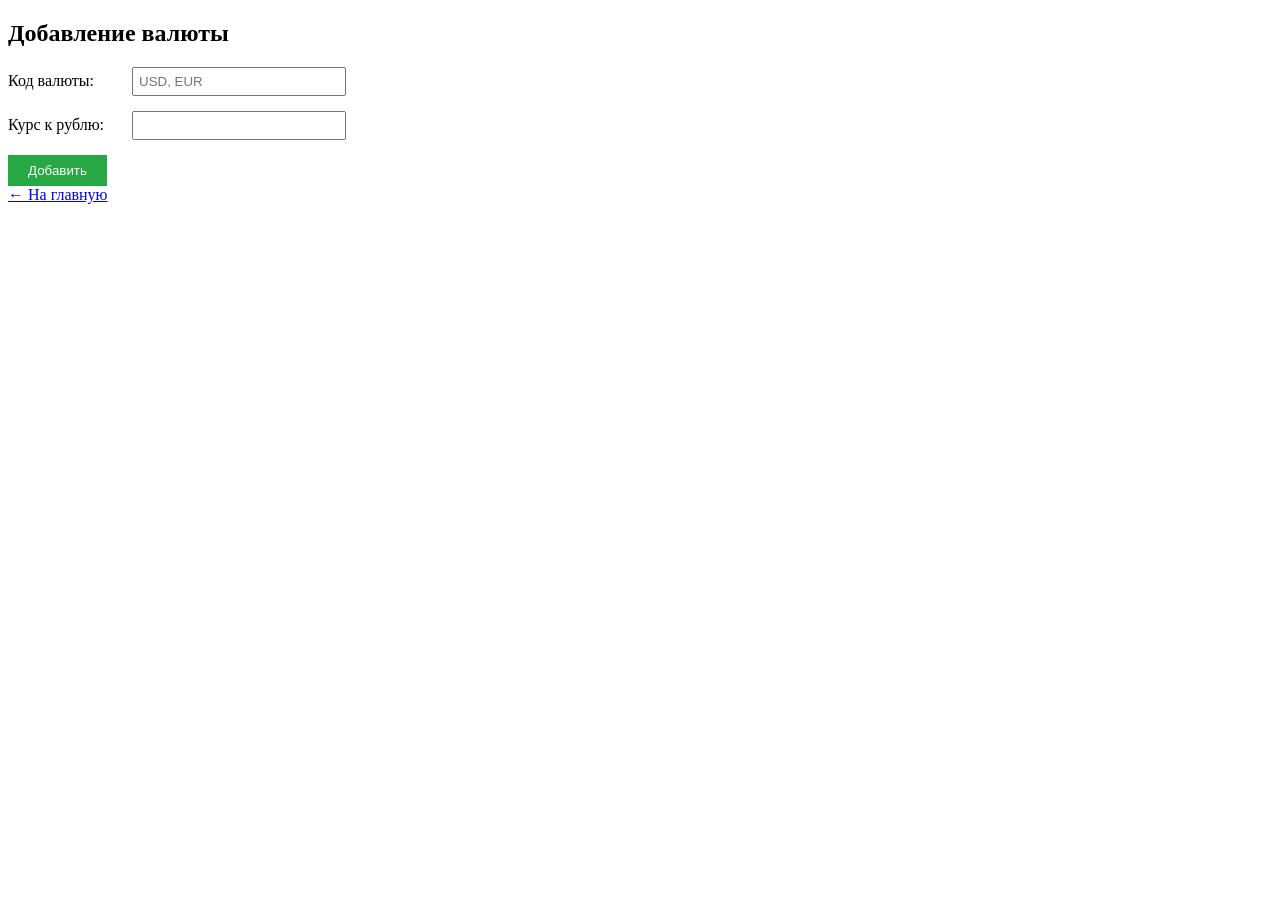
<file: lab6/templates/add.html>
<!DOCTYPE html>
<html lang="ru">
<head>
    <meta charset="UTF-8">
    <title>Добавить валюту</title>
    <style>
        .form-group { margin-bottom: 15px; }
        label { width: 120px; display: inline-block; }
        input { padding: 5px; width: 200px; }
        button { padding: 8px 20px; background-color: #28a745; color: white; border: none; cursor: pointer; }
        .message { margin-top: 20px; padding: 10px; }
        .success { background-color: #d4edda; color: #155724; }
        .error { background-color: #f8d7da; color: #721c24; }
    </style>
</head>
<body>
    <h2>Добавление валюты</h2>
    <form id="addForm">
        <div class="form-group">
            <label>Код валюты:</label>
            <input type="text" id="currency_name" placeholder="USD, EUR" required>
        </div>
        <div class="form-group">
            <label>Курс к рублю:</label>
            <input type="number" id="rate" step="any" required>
        </div>
        <button type="submit">Добавить</button>
    </form>
    <div id="message"></div>
    <a href="/">← На главную</a>
    <script>
        document.getElementById('addForm').addEventListener('submit', async (e) => {
            e.preventDefault();
            const currency_name = document.getElementById('currency_name').value.toUpperCase();
            const rate = parseFloat(document.getElementById('rate').value);
            const resp = await fetch('/api/load', {
                method: 'POST',
                headers: {'Content-Type': 'application/json'},
                body: JSON.stringify({currency_name, rate})
            });
            const result = await resp.json();
            const msgDiv = document.getElementById('message');
            if (resp.ok) {
                msgDiv.innerHTML = `<div class="message success">${result.message}</div>`;
                document.getElementById('addForm').reset();
            } else {
                msgDiv.innerHTML = `<div class="message error">${result.error}</div>`;
            }
        });
    </script>
</body>
</html>
</file>
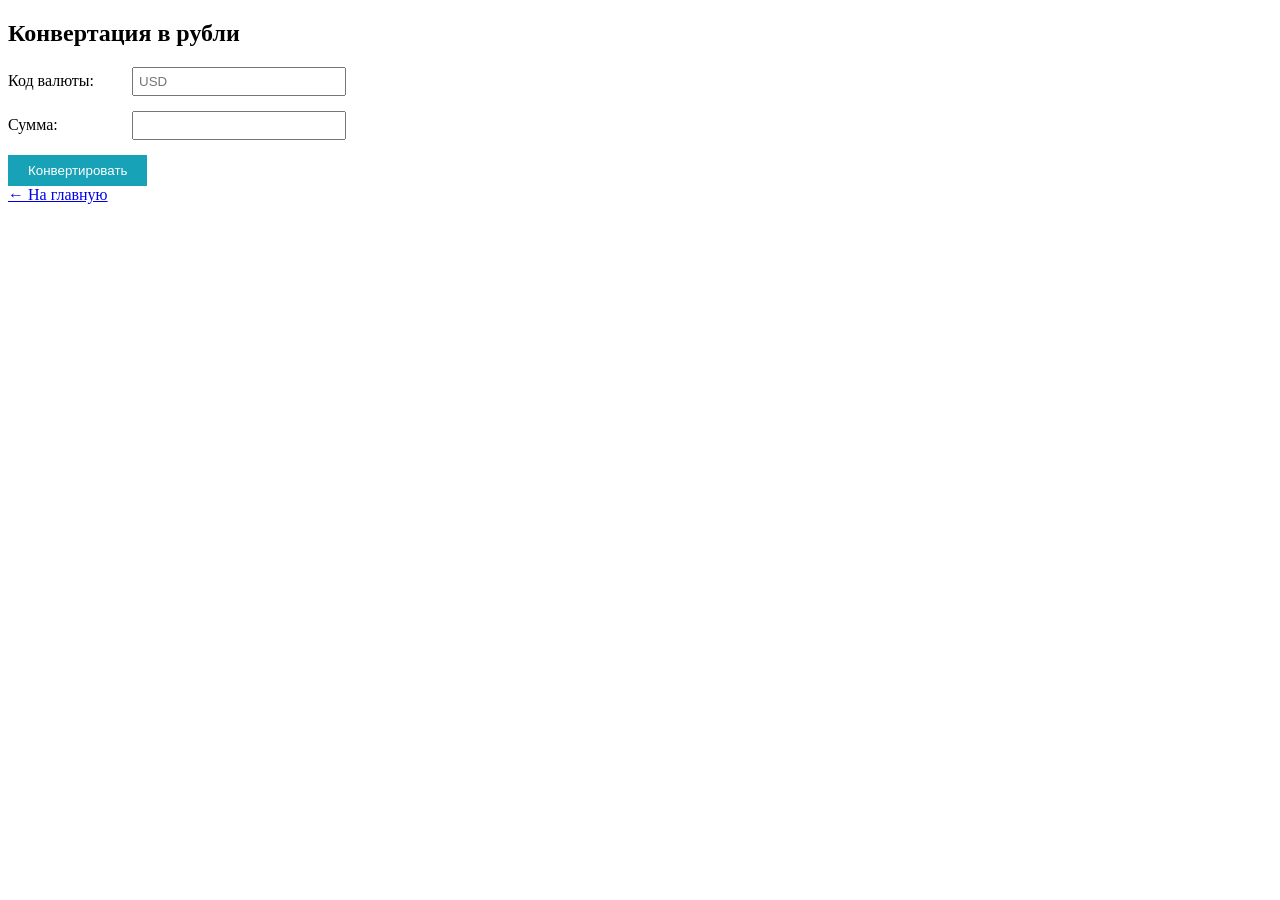
<file: lab6/templates/convert.html>
<!DOCTYPE html>
<html lang="ru">
<head>
    <meta charset="UTF-8">
    <title>Конвертация</title>
    <style>
        .form-group { margin-bottom: 15px; }
        label { width: 120px; display: inline-block; }
        input { padding: 5px; width: 200px; }
        button { padding: 8px 20px; background-color: #17a2b8; color: white; border: none; cursor: pointer; }
        .result { margin-top: 20px; padding: 15px; background-color: #e9ecef; border-radius: 4px; }
        .result-value { font-size: 24px; font-weight: bold; color: #28a745; }
        .error { background-color: #f8d7da; color: #721c24; padding: 10px; margin-top: 20px; }
    </style>
</head>
<body>
    <h2>Конвертация в рубли</h2>
    <form id="convertForm">
        <div class="form-group">
            <label>Код валюты:</label>
            <input type="text" id="currency_name" placeholder="USD" required>
        </div>
        <div class="form-group">
            <label>Сумма:</label>
            <input type="number" id="amount" step="any" required>
        </div>
        <button type="submit">Конвертировать</button>
    </form>
    <div id="result"></div>
    <a href="/">← На главную</a>
    <script>
        document.getElementById('convertForm').addEventListener('submit', async (e) => {
            e.preventDefault();
            const currency_name = document.getElementById('currency_name').value.toUpperCase();
            const amount = parseFloat(document.getElementById('amount').value);
            const resp = await fetch(`/api/convert?currency_name=${currency_name}&amount=${amount}`);
            const result = await resp.json();
            const resultDiv = document.getElementById('result');
            if (resp.ok) {
                resultDiv.innerHTML = `<div class="result">
                    ${result.amount} ${result.currency_name} → 
                    <span class="result-value">${result.result.toFixed(2)} рублей</span><br>
                    <small>Курс: ${result.rate.toFixed(4)} ₽</small>
                </div>`;
            } else {
                resultDiv.innerHTML = `<div class="error">${result.error}</div>`;
            }
        });
    </script>
</body>
</html>
</file>
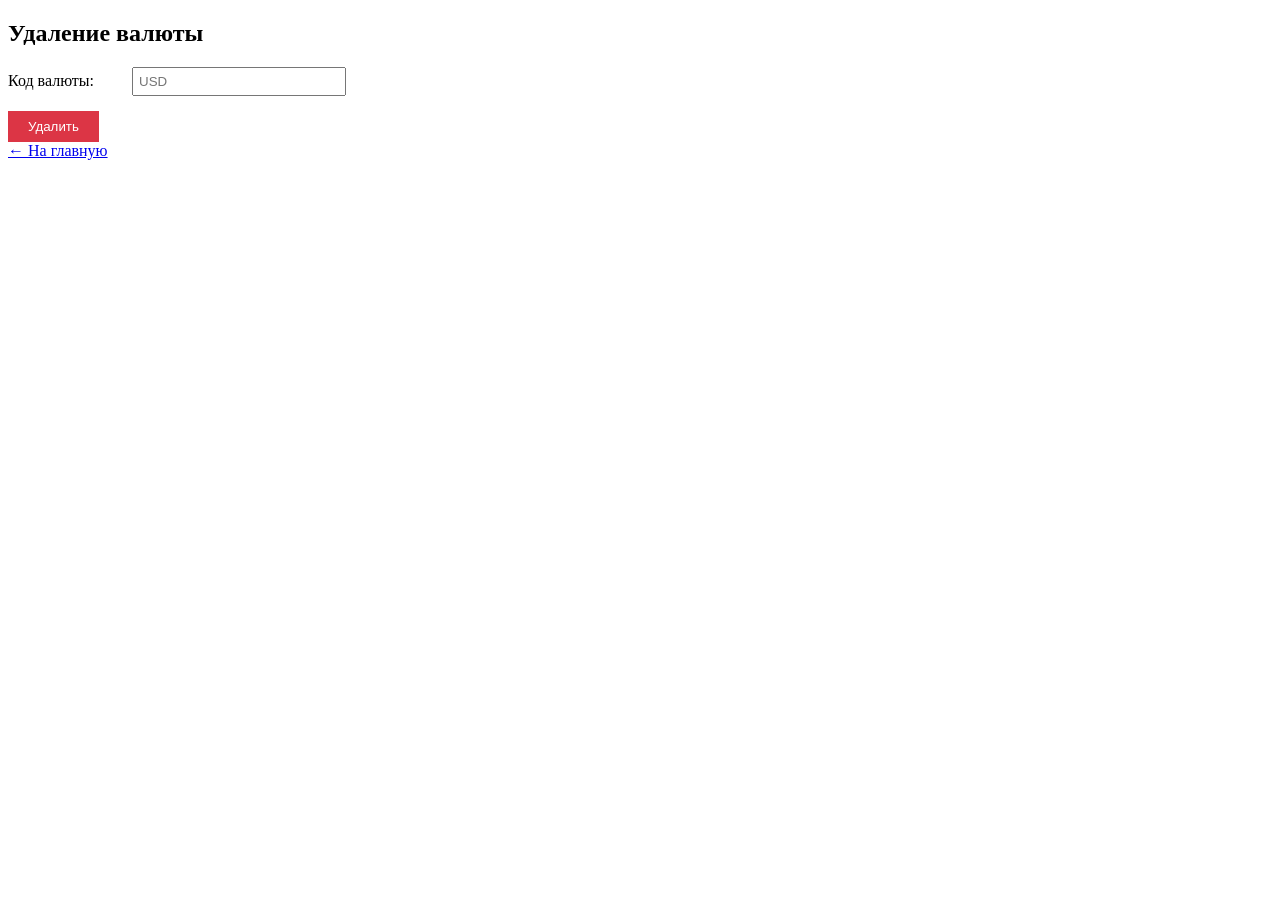
<file: lab6/templates/delete.html>
<!DOCTYPE html>
<html lang="ru">
<head>
    <meta charset="UTF-8">
    <title>Удалить валюту</title>
    <style>
        .form-group { margin-bottom: 15px; }
        label { width: 120px; display: inline-block; }
        input { padding: 5px; width: 200px; }
        button { padding: 8px 20px; background-color: #dc3545; color: white; border: none; cursor: pointer; }
        .success { background-color: #d4edda; color: #155724; padding: 10px; margin-top: 20px; }
        .error { background-color: #f8d7da; color: #721c24; padding: 10px; margin-top: 20px; }
    </style>
</head>
<body>
    <h2>Удаление валюты</h2>
    <form id="deleteForm">
        <div class="form-group">
            <label>Код валюты:</label>
            <input type="text" id="currency_name" placeholder="USD" required>
        </div>
        <button type="submit">Удалить</button>
    </form>
    <div id="message"></div>
    <a href="/">← На главную</a>
    <script>
        document.getElementById('deleteForm').addEventListener('submit', async (e) => {
            e.preventDefault();
            const currency_name = document.getElementById('currency_name').value.toUpperCase();
            if (!confirm(`Удалить ${currency_name}?`)) return;
            const resp = await fetch('/api/delete', {
                method: 'POST',
                headers: {'Content-Type': 'application/json'},
                body: JSON.stringify({currency_name})
            });
            const result = await resp.json();
            const msgDiv = document.getElementById('message');
            if (resp.ok) {
                msgDiv.innerHTML = `<div class="success">${result.message}</div>`;
                document.getElementById('deleteForm').reset();
            } else {
                msgDiv.innerHTML = `<div class="error">${result.error}</div>`;
            }
        });
    </script>
</body>
</html>
</file>
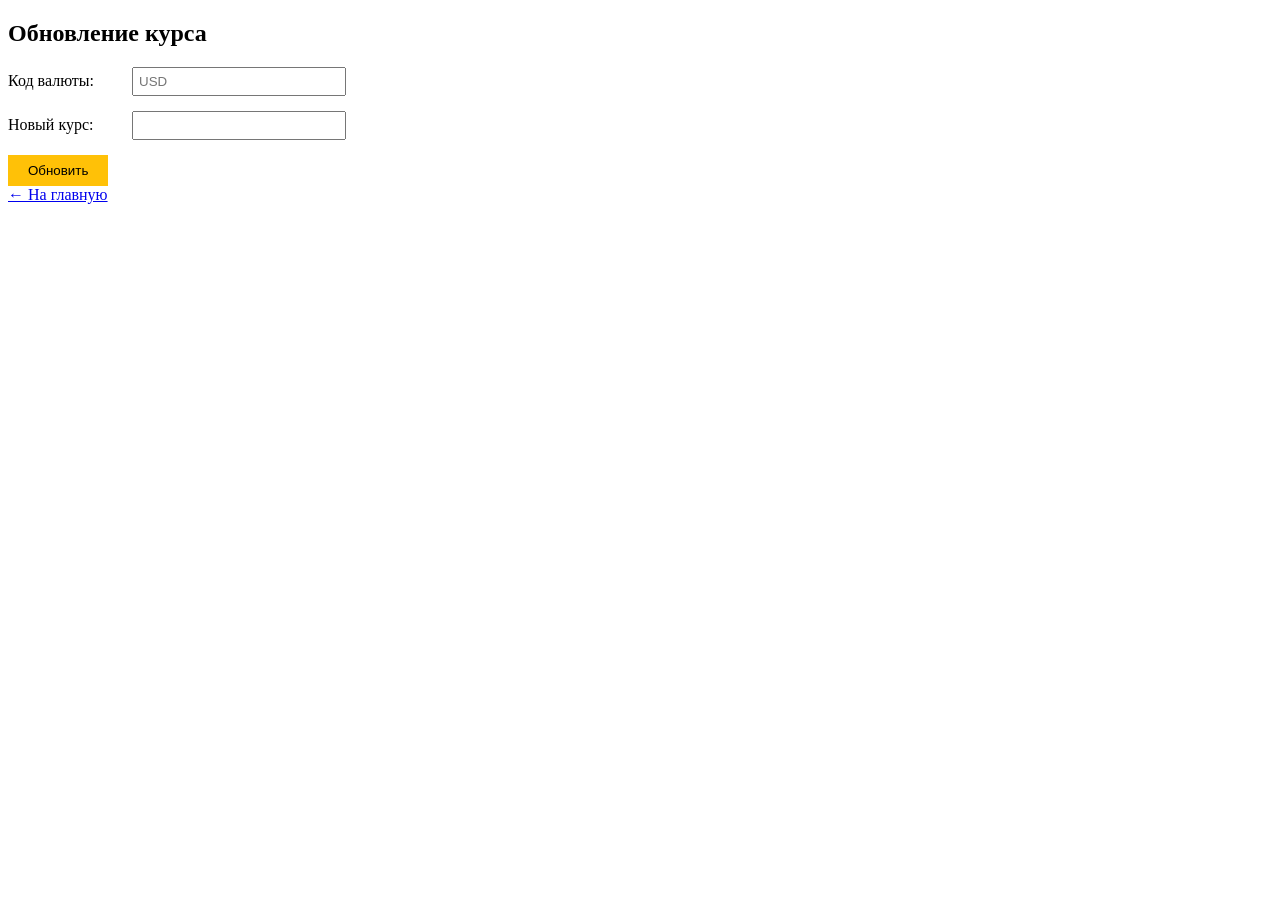
<file: lab6/templates/update.html>
<!DOCTYPE html>
<html lang="ru">
<head>
    <meta charset="UTF-8">
    <title>Обновить курс</title>
    <style>
        .form-group { margin-bottom: 15px; }
        label { width: 120px; display: inline-block; }
        input { padding: 5px; width: 200px; }
        button { padding: 8px 20px; background-color: #ffc107; border: none; cursor: pointer; }
        .success { background-color: #d4edda; color: #155724; padding: 10px; margin-top: 20px; }
        .error { background-color: #f8d7da; color: #721c24; padding: 10px; margin-top: 20px; }
    </style>
</head>
<body>
    <h2>Обновление курса</h2>
    <form id="updateForm">
        <div class="form-group">
            <label>Код валюты:</label>
            <input type="text" id="currency_name" placeholder="USD" required>
        </div>
        <div class="form-group">
            <label>Новый курс:</label>
            <input type="number" id="rate" step="any" required>
        </div>
        <button type="submit">Обновить</button>
    </form>
    <div id="message"></div>
    <a href="/">← На главную</a>
    <script>
        document.getElementById('updateForm').addEventListener('submit', async (e) => {
            e.preventDefault();
            const currency_name = document.getElementById('currency_name').value.toUpperCase();
            const rate = parseFloat(document.getElementById('rate').value);
            const resp = await fetch('/api/update', {
                method: 'POST',
                headers: {'Content-Type': 'application/json'},
                body: JSON.stringify({currency_name, rate})
            });
            const result = await resp.json();
            const msgDiv = document.getElementById('message');
            if (resp.ok) {
                msgDiv.innerHTML = `<div class="success">${result.message}</div>`;
                document.getElementById('updateForm').reset();
            } else {
                msgDiv.innerHTML = `<div class="error">${result.error}</div>`;
            }
        });
    </script>
</body>
</html>
</file>
